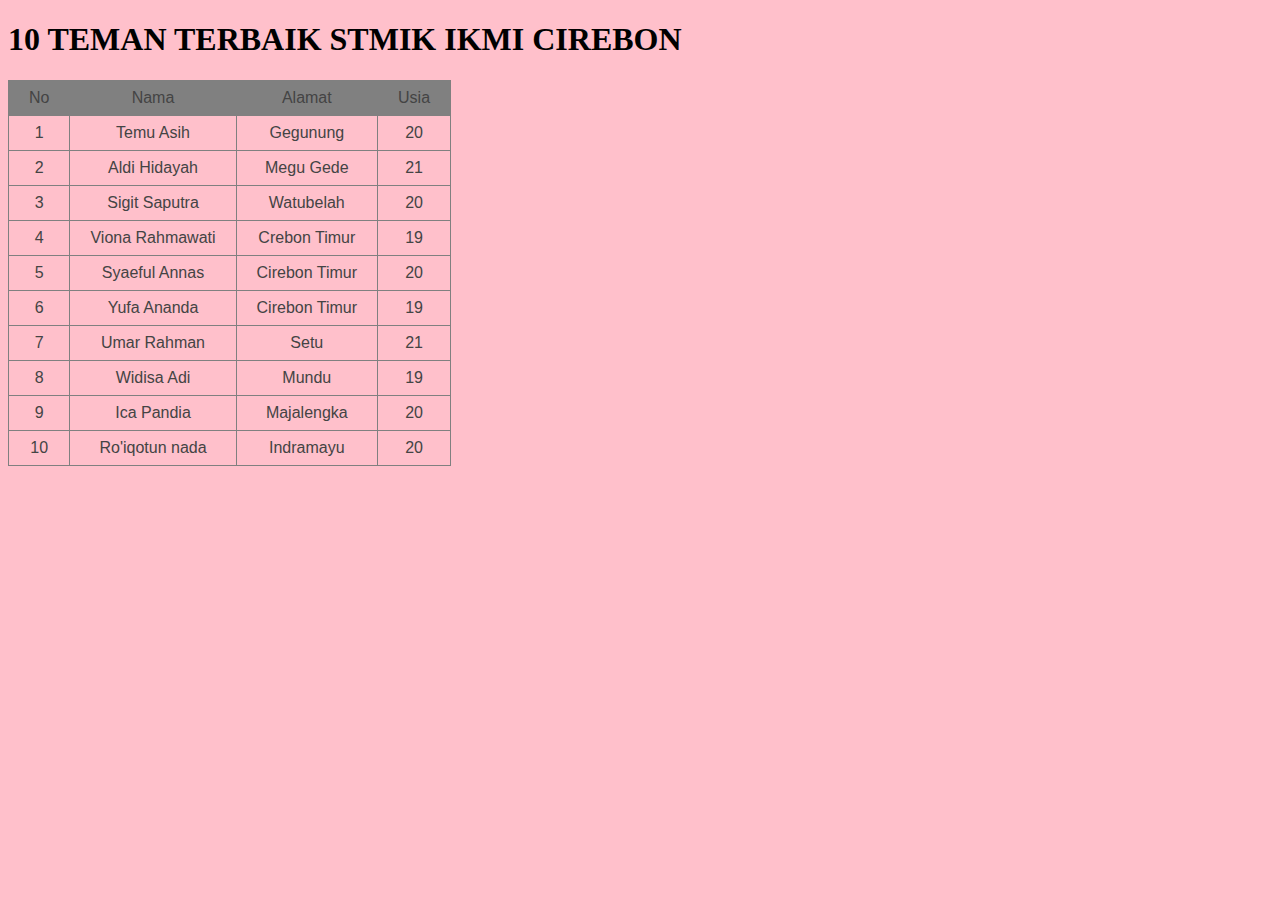
<file: 10 teman terbaik.html>
<!DOCTYPE html>
<html>
<head>
        <title>Desain Table</title>

        <style type="text/css">
            body{background-color:pink;}
            .table1{background-color:grey;}
            

            .tabel_1 {
                font-family: sans-serif;
                color: #444;
                border-collapse: collapse;
                width: 50%
                border: 1px solid #f2f5f7
                margin-top: 50px;
            }

            .tabel_1 tr th {
                backgrond: #35a9db;
                color: #fff;
                font-weight: normal;
            }

            .tabel_1 tr td {
                padding: 8px 20px;
                text-align: center;
            }



            

        </style>

        </head>
<body>
    <h1>10 TEMAN TERBAIK STMIK IKMI CIREBON</h1>
    <Table class="tabel_1" border="1">
    <tr class="table1">

        <td>No</td>
        <td>Nama</td>
        <td>Alamat</td>
        <td>Usia</td>

        </tr>
    <tr>
        <td>1</td>
        <td>Temu Asih</td>
        <td>Gegunung</td>
        <td>20</td>

        </tr>

        <tr>
        <td>2</td>
        <td>Aldi Hidayah</td>
        <td>Megu Gede</td>
        <td>21</td>

        </tr>
        <tr>
        <td>3</td>
        <td>Sigit Saputra</td>
        <td>Watubelah</td>
        <td>20</td>

        </tr>
        <tr>
        <td>4</td>
        <td>Viona Rahmawati</td>
        <td>Crebon Timur</td>
        <td>19</td>

        </tr>
        <tr>
        <td>5</td>
        <td>Syaeful Annas</td>
        <td>Cirebon Timur</td>
        <td>20</td>

        </tr>
        <tr>
        <td>6</td>
        <td>Yufa Ananda</td>
        <td>Cirebon Timur</td>
        <td>19</td>

        </tr>
        <tr>
        <td>7</td>
        <td>Umar Rahman</td>
        <td>Setu</td>
        <td>21</td>

        </tr>
        <tr>
        <td>8</td>
        <td>Widisa Adi</td>
        <td>Mundu</td>
        <td>19</td>

        </tr>
        <tr>
        <td>9</td>
        <td>Ica Pandia</td>
        <td>Majalengka</td>
        <td>20</td>

        </tr>
        <tr>
        <td>10</td>
        <td>Ro'iqotun nada</td>
        <td>Indramayu</td>
        <td>20</td>
    

        </tr>


    </table>




    </body>


</html>
</file>
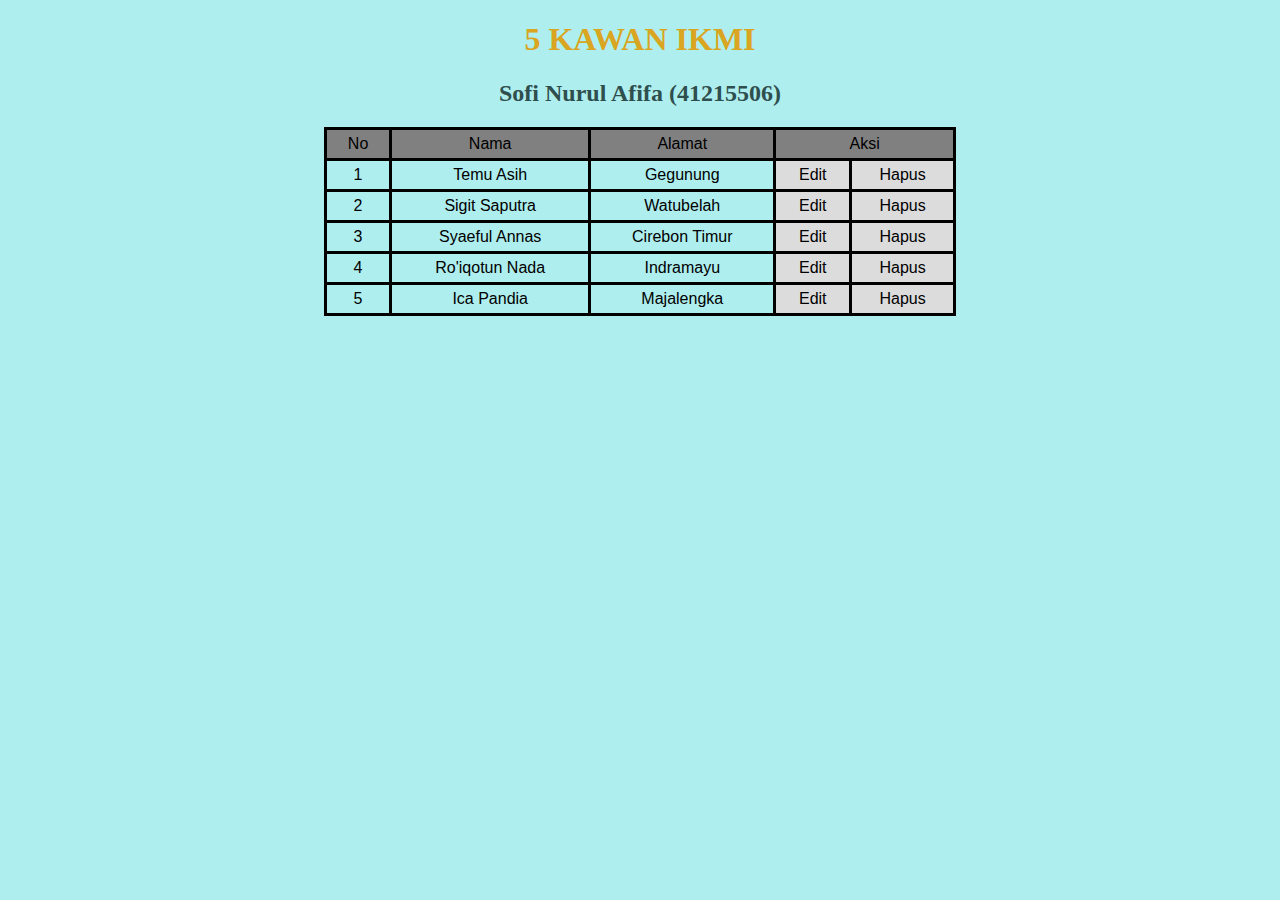
<file: 5kawanikmi.html>
<!DOCTYPE html>
<html lang="en">
<head>
    <meta charset="UTF-8">
    <meta http-equiv="X-UA-Compatible" content="IE=edge">
    <meta name="viewport" content="width=device-width, initial-scale=1.0">
    <title>P03 CSS</title>
    <style>
        body {
            background-color: paleturquoise; 
        }
        h1{
            color: goldenrod;
            text-align: center;
        }
        .tablee {
            margin: auto;
            font-family: sans-serif;
            color : black;
            border: 1px solid black;
            border-collapse: collapse;
            width: 50%;
        }
        .tablee tr td {
            border: solid black;
            padding: 5px 10px;
        }
        .table1 {
            background-color: gray;
            
        }
        td {
            text-align: center;
        }
        .edit {
            background-color: gainsboro;
        }
        .edit:hover{
            background-color: darkgray;
        }
        .hapus {
            background-color:gainsboro;
        }
        .hapus:hover{
            background-color: darkgray;
        }
        h2 {
            color: darkslategray;
            text-align: center;
        }
        .tombol:hover {
            background-color: gray;
        }
        .tombol {
            border-radius: 20%;
            display: block;
            margin-left: auto;
            margin-right: auto;
            width: 10%;
            background-color: cadetblue;
            
        }
        a {
            text-decoration: none;
        }
    </style>
</head>
<body>
    <h1>5 KAWAN IKMI</h1>
    <center><h2>Sofi Nurul Afifa (41215506)</h2></center>
    <table class="tablee" border="1" cellpadding="8">
        <tr class="table1">
            <td>No</td>
            <td>Nama</td>
            <td>Alamat</td>
            <td colspan="2">Aksi</td>
        </tr>
        <tr>
            <td>1</td>
            <td>Temu Asih</td>
            <td>Gegunung</td>
            <td class="edit">Edit</td>
            <td class="hapus">Hapus</td>
        </tr>
        <tr>
            <td>2</td>
            <td>Sigit Saputra</td>
            <td>Watubelah</td>
            <td class="edit">Edit</td>
            <td class="hapus">Hapus</td>
        </tr>
        <tr>
            <td>3</td>
            <td>Syaeful Annas</td>
            <td>Cirebon Timur</td>
            <td class="edit">Edit</td>
            <td class="hapus">Hapus</td>
        </tr>
        <tr>
            <td>4</td>
            <td>Ro'iqotun Nada</td>
            <td>Indramayu</td>
            <td class="edit">Edit</td>
            <td class="hapus">Hapus</td>
        </tr>
        <tr>
            <td>5</td>
            <td>Ica Pandia</td>
            <td>Majalengka</td>
            <td class="edit">Edit</td>
            <td class="hapus">Hapus</td>
        </tr>
    </table>
    </body>
</html>
</file>
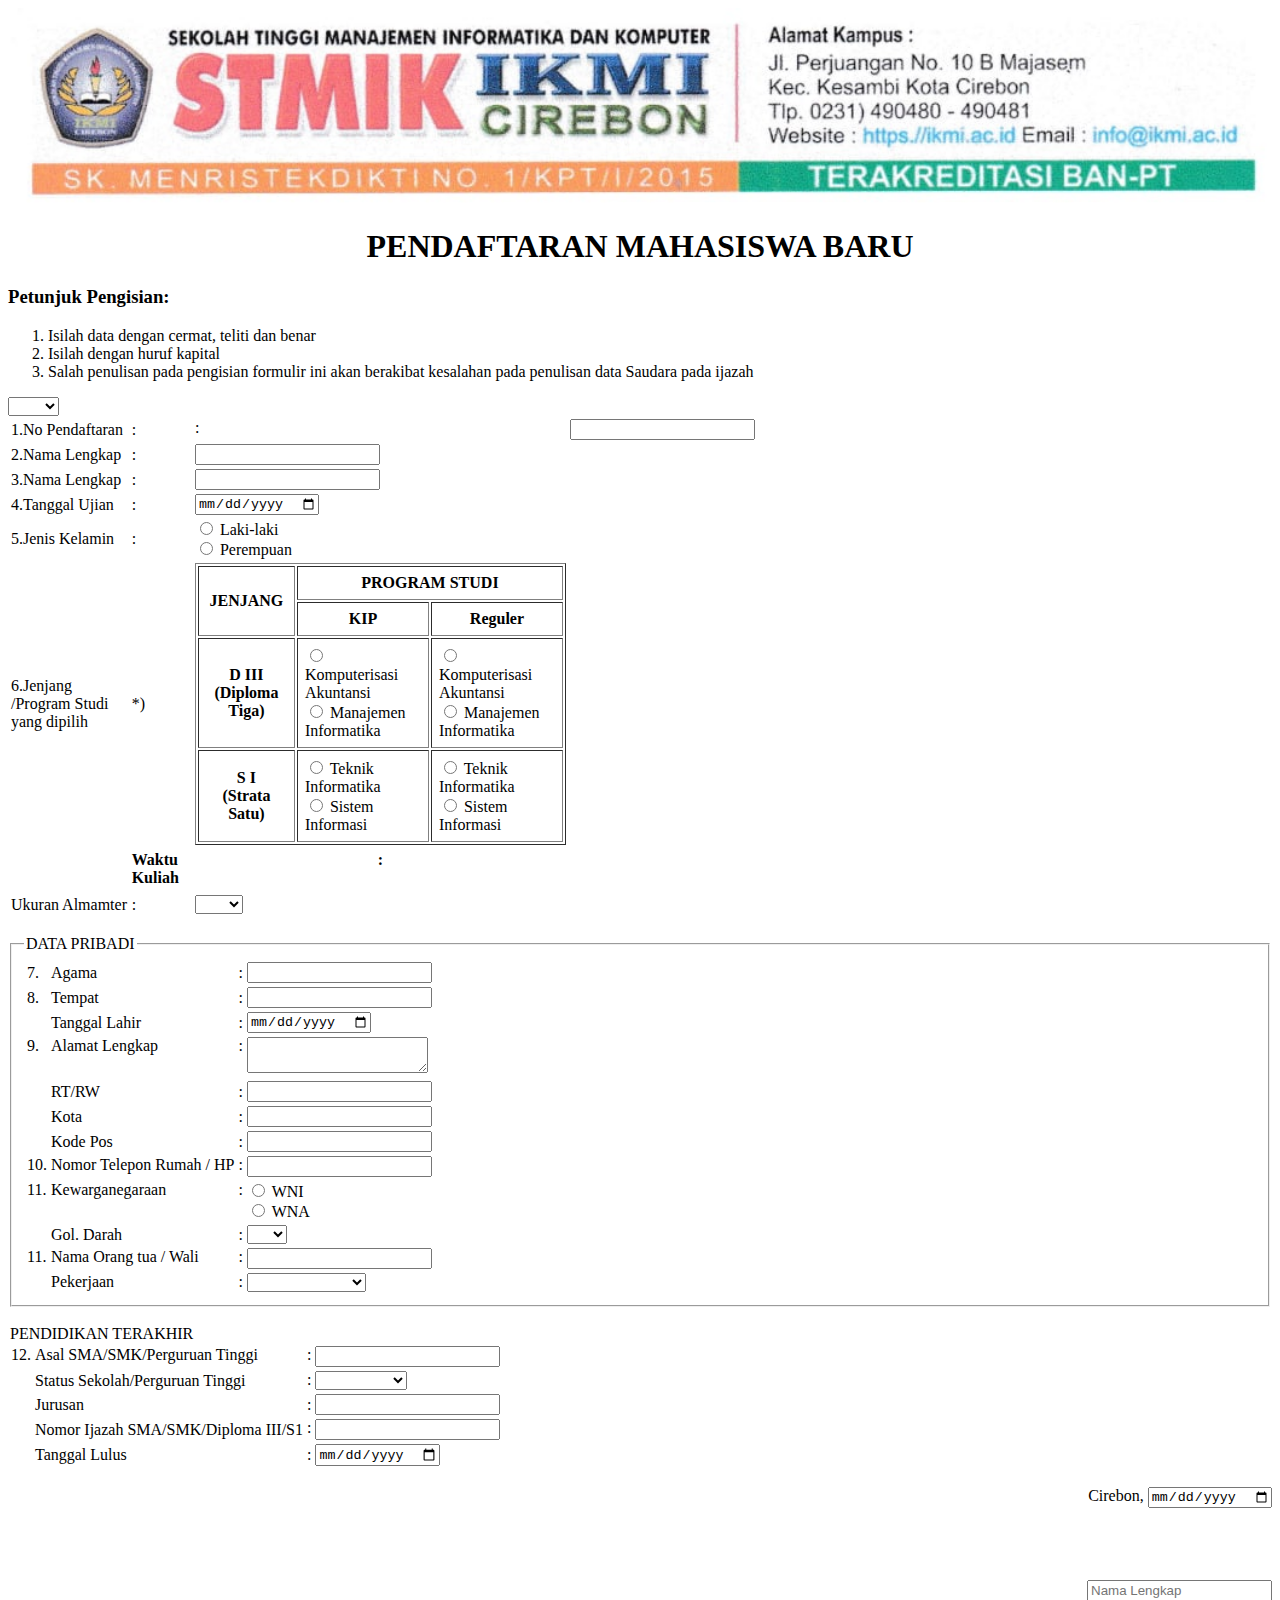
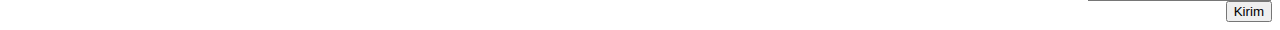
<file: formulirpmbikmi.html>
<!DOCTYPE html>
<html>
<head>
	<meta charset="utf-8">
	<meta name="viewport" content="width=device-width, initial-scale=1">
	<title>Formulir Pendaftaran</title>
</head>
<body>
	<img src="kop.jpg" width="100%"> 
	<div class="wrap" style="">
		<form>
			<table width="750">
				<h1 align="center">PENDAFTARAN MAHASISWA BARU</h1>
					<h3>Petunjuk Pengisian:</h3>
	<ol>
		<li>Isilah data dengan cermat, teliti dan benar</li>
		<li>Isilah dengan huruf kapital</li>
		<li>Salah penulisan pada pengisian formulir ini akan berakibat kesalahan pada penulisan data Saudara pada ijazah</li>
	</ol>
				<tr>
					<td>1.No Pendaftaran  </td>
					<td>:</td>
					<td valign="top">:</td>
					<td><input type="text" name=""></td>
				</tr>

				<tr>
					<td>2.Nama Lengkap  </td>
					<td>:</td>
					<td><input type="text" nama""></td>
				</tr>

				<tr>
					<td>3.Nama Lengkap  </td>
					<td>:</td>
					<td><input type="text" nama""></td>
				</tr>

				<tr>
					<td>4.Tanggal Ujian  </td>
					<td>:</td>
					<td><input type="date" name="tgl_ujian"></td>
				</tr>

				<tr>
					<td>5.Jenis Kelamin  </td>
					<td>:</td>
					<td>
						<input type="radio" name="jk" value="Laki-laki"> Laki-laki <br>
						<input type="radio" name="jk" value="Perempuan"> Perempuan
					</td>
				<tr>
					<td>6.Jenjang /Program Studi yang dipilih </td>
					<td>*)</td>
					<td>
						<table border="1" cellpadding="7">
							<thead>
								<tr>
									<th rowspan="2">JENJANG</th>
									<th colspan="2">PROGRAM STUDI</th>
								</tr>
								<tr>
									<th>KIP</th>
									<th>Reguler</th>
								</tr>
										<th>
										D III <br>
										(Diploma Tiga)
									</th>
									<td>
										<input type="radio" name="program studi" value="Komputerisasi Akuntansi D3"> Komputerisasi Akuntansi<br>
										<input type="radio" name="jenjang" value="Manajemen Informatika D3"> Manajemen Informatika
									</td>
									<td>
										<input type="radio" name="jenjang" value="Komputerisasi Akuntansi D3"> Komputerisasi Akuntansi <br>
										<input type="radio" name="jenjang" value="Manajemen Informatika D3"> Manajemen Informatika
									</td>
								</tr>

								<th>
										S I <br>
										(Strata Satu)
									</th>
									<td>
										<input type="radio" name="program studi" value="Teknik Informatika S I"> Teknik Informatika<br>
										<input type="radio" name="jenjang" value="Sistem Informasi S I"> Sistem Informasi
									</td>
									<td>
										<input type="radio" name="jenjang" value="Teknik Informatika S I"> Teknik Informatika <br>
										<input type="radio" name="jenjang" value="Sistem Informasi S I"> Sistem Informasi
									</td>

								</tr>
							</tbody>
						</table>
					</td>
				</tr>
				<tr></tbody>

					<tr>
					<th></th>
					<th align="left" valign="top">Waktu Kuliah</th>
					<th valign="top">:</th>
					<tr>
					<select name="waktu">
							<option value=""></option>
							<option value="Pagi">Pagi</option>
							<option value="Sore">Sore</option>
						</select>
					<tr><br>
						
					<tr>
						<td>Ukuran Almamter</td>
						<td>:</td>
						<td>
						<select name="almamater">
							<option value=""></option>
							<option value="S">S</option>
							<option value="M">M</option>
							<option value="L">L</option>
							<option value="L">L</option>
							<option value="XL">XL</option>
							<option value="XXL">XXL</option>
						</select>
					</td>
					</tr>

					</table>
		</fieldset>
		<br>
		<fieldset>
			<legend>DATA PRIBADI</legend>
			<table>
				<tr>
					<td>7.</td>
					<td align="left">Agama</td>
					<td>:</td>
					<td><input type="text" name="agama" maxlength="14"></td>
				</tr>
				<tr>
					<td align="left">8.</td>
					<td align="left">Tempat</td>
					<td>:</td>
					<td><input type="text" name="tempat_lahir" maxlength="14"></td>
				</tr>
				<tr>
					<td></td>
					<td align="left">Tanggal Lahir</td>
					<td>:</td>
					<td><input type="date" name="tanggal_lahir"></td>
				</tr>
				<tr>
					<td align="left" valign="top">9.</td>
					<td align="left" valign="top">Alamat Lengkap</td>
					<td valign="top">:</td>
					<td><textarea name="alamat"></textarea></td>
				</tr>
				<tr>
					<td></td>
					<td align="left">RT/RW</td>
					<td>:</td>
					<td><input type="text" name="rtrw" maxlength="10"></td>
				</tr>
				<tr>
					<td></td>
					<td align="left">Kota</td>
					<td>:</td>
					<td><input type="text" name="kota" maxlength="6"></td>
				</tr>
				<tr>
					<td></td>
					<td align="left">Kode Pos</td>
					<td>:</td>
					<td><input type="text" name="kode_pos" maxlength="5"></td>
				</tr>
				<tr>
					<td align="left" valign="top">10.</td>
					<td align="left" valign="top">Nomor Telepon Rumah / HP</td>
					<td valign="top">:</td>
					<td valign="top"><input type="text" name="no_telp" maxlength="15"></td>
				</tr>
				<tr>
					<td align="left" valign="top">11. </td>
					<td align="left" valign="top">Kewarganegaraan</td>
					<td valign="top">:</td>
					<td>
						<input type="radio" name="kewarganegaraan" value="WNI"> WNI <br>
						<input type="radio" name="kewarganegaraan" value="WNA"> WNA
					</td>
				</tr>
				<tr>
					<td></td>
					<td align="left">Gol. Darah</td>
					<td>:</td>
					<td>
						<select name="goldarah">
							<option value=""></option>
							<option value="A">A</option>
							<option value="B">B</option>
							<option value="AB">AB</option>
							<option value="O">O</option>
						</select>
					</td>
				</tr>
				<tr>
					<td align="left" valign="top">11.</td>
					<td align="left" valign="top">Nama Orang tua / Wali</td>
					<td valign="top">:</td>
					<td valign="top"><input type="text" name="namaOrtuWali" maxlength="30"></td>
				</tr>
				<tr>
					<td></td>
					<td align="left" valign="top">Pekerjaan</td>
					<td valign="top">:</td>
					<td>
						<select name="pekerjaanOrtuWali">
							<option value=""></option>
							<option value="PNS/TNI/POLRI">PNS/TNI/POLRI</option>
							<option value="Swasta">Swasta</option>
							<option value="Wiraswasta">Wiraswasta</option>
							<option value="Lain-lain">Lain-lain</option>
						</select>
					</td>
				</tr>
			</table>
		</fieldset>
		<br>
		
			<legend>PENDIDIKAN TERAKHIR</legend>
			<table>
				<tr>
					<td align="left" valign="top" width="5">12. </td>
					<td align="left" valign="top">Asal SMA/SMK/Perguruan Tinggi</td>
					<td valign="top">:</td>
					<td valign="top"><input type="text" name="asal_sekolah" maxlength="14"></td>
				</tr>
				<tr>
					<td></td>
					<td align="left">Status Sekolah/Perguruan Tinggi</td>
					<td valign="top">:</td>
					<td valign="top">
						<select name="status_sekolah">
							<option value=""></option>
							<option value="Negeri">Negeri</option>
							<option value="Swasta">Swasta</option>
							<option value="Luar Negeri">Luar Negeri</option>
						</select>
					</td>
				</tr>
				<tr>
					<td></td>
					<td align="left">Jurusan</td>
					<td>:</td>
					<td><input type="text" name="jurusan" maxlength="14"></td>
				</tr>
				<tr>
					<td></td>
					<td align="left">Nomor Ijazah SMA/SMK/Diploma III/S1</td>
					<td valign="top">:</td>
					<td valign="top"><input type="text" name="jurusan" maxlength="14"></td>
				</tr>
				<tr>
					<td></td>
					<td align="left">Tanggal Lulus</td>
					<td>:</td>
					<td><input type="date" name="tgl_lulus"></td>
				  </tr>
        </table>
      </fieldset>
      <div style="text-align: right;">
            <tbody>
              <br>
            <tr>
                <td>Cirebon, <input type="date" name="tgl-ttd"></td>
            </tr>
            <br>
            <br>
            <br>
            <br>
            <br>
            <tr>
                <td><input type="text" name="" placeholder="Nama Lengkap"></td>
            </tr>
        </tbody>
        <br>
        <button onclick="alert('Anda ingin kembali')">Kirim</button>
    </div>
        
    </form>
  </body>
</html>
					
				
						
					</td>
					</tr>
				

		


								
	
									
</div>

</body>
</html>
</file>
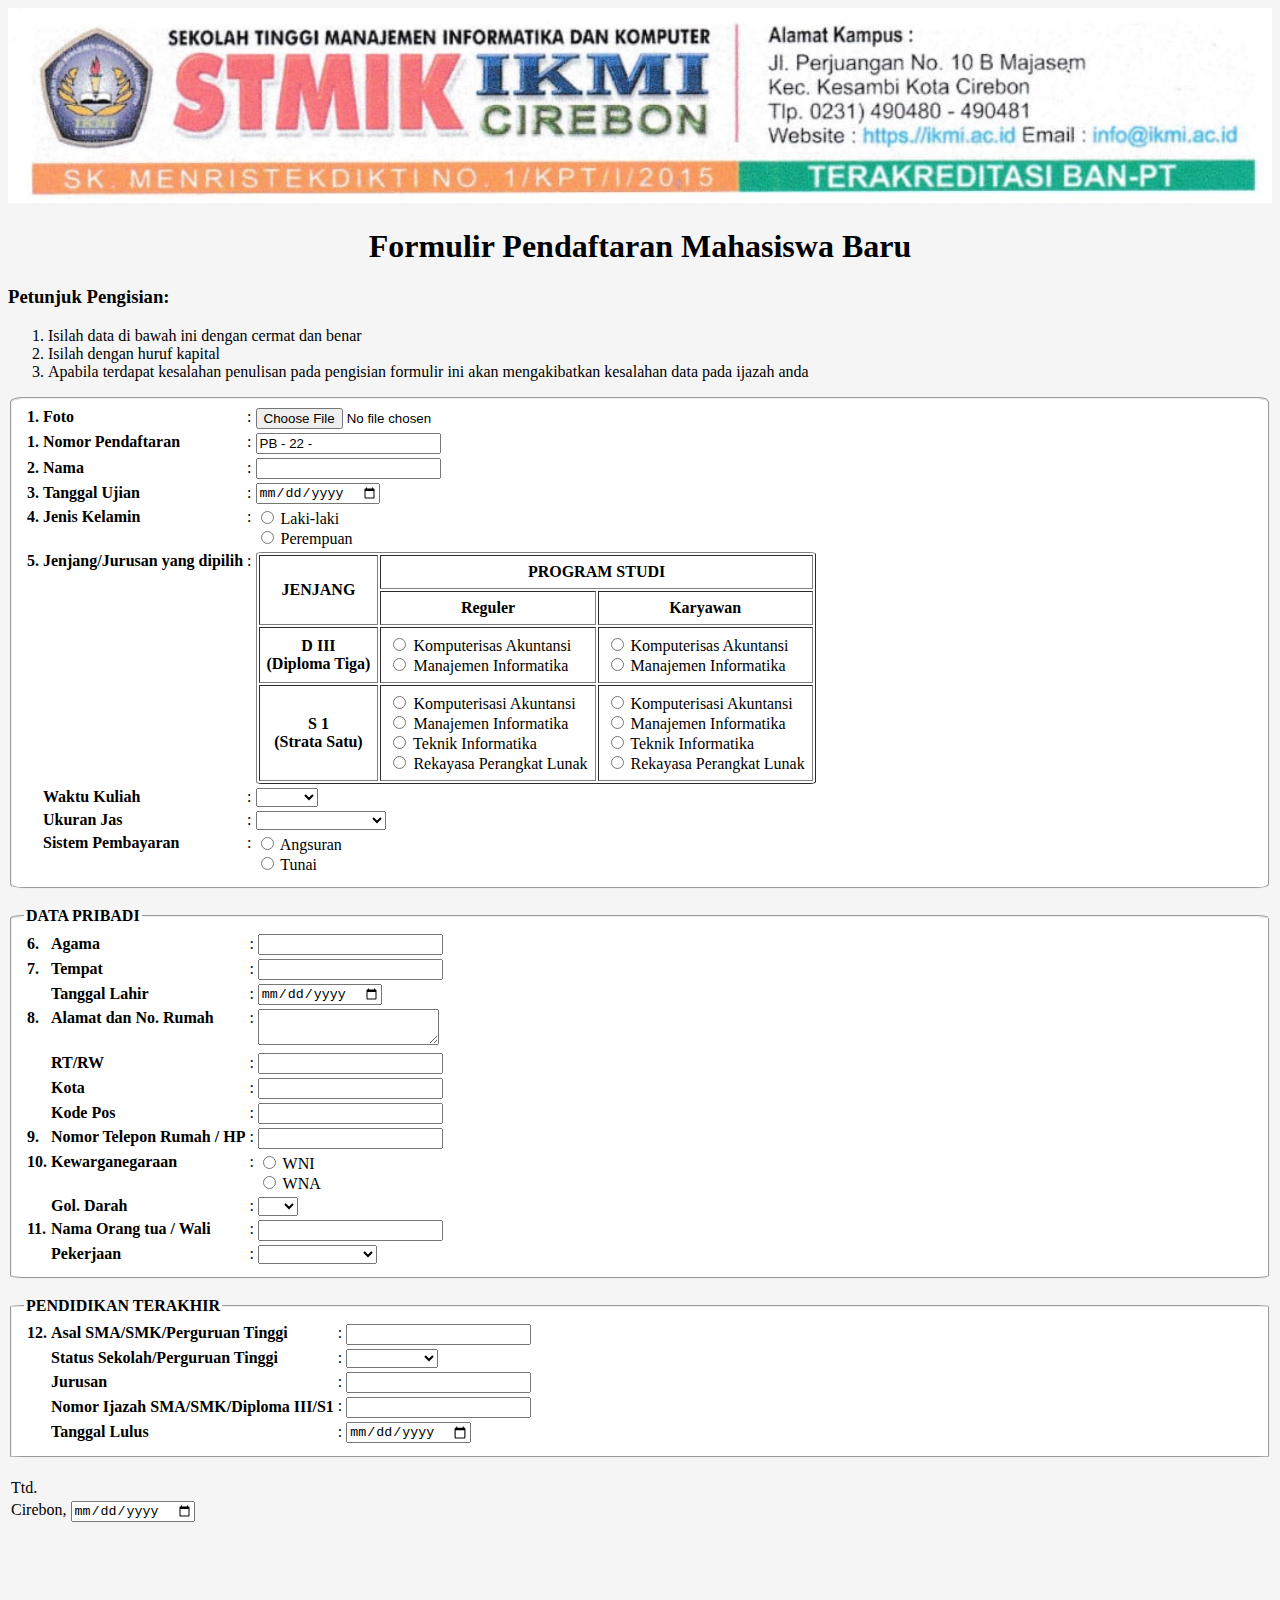
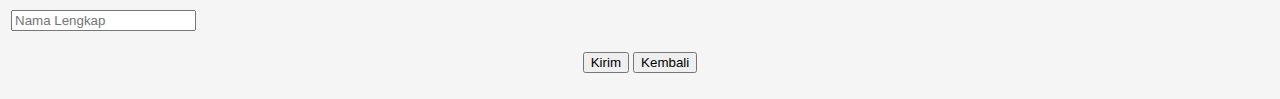
<file: Formulirpmbikmike2.html>
<!DOCTYPE html>
<html><head>
	<meta charset="utf-8">
	<meta name="viewport" content="width=device-width, initial-scale=1">
	<title>Formulir PMB</title>
</head>
<body>
    <style>
        body{
            background-color:whitesmoke;
        }
        .tab1 {
            background-color:white;
            border-radius: 1%;
        }
        .tabel-1 {
            background-color: white;
            border-radius: 1%;
        }
        .tabel-2 {
            background-color: white;
            border-radius: 1%;
        }
        .tabel-3 {
            background-color: white;
            border-radius: 1%;
        }
    </style>
	<img src="kop.jpg" width="100%">
	<h1 align="center">Formulir Pendaftaran Mahasiswa Baru</h1>
	<h3>Petunjuk Pengisian:</h3>
	<ol>
		<li>Isilah data di bawah ini dengan cermat dan benar</li>
		<li>Isilah dengan huruf kapital</li>
		<li>Apabila terdapat kesalahan penulisan pada pengisian formulir ini akan mengakibatkan kesalahan data pada ijazah anda</li>
	</ol>
	<form method="post" action="#">
		<fieldset class="tabel-1">
			<table>
				<tbody>
                <tr>
                    <th align="left" valign="top" width="5">1.</th>
                    <th align="left" valign="top">Foto</th>
                    <td valign="top">:</td>
                    <td valign="top"><input type="file" name="foto"></td>
                </tr>
                <tr>
					<th align="left" valign="top" width="5">1.</th>
					<th align="left" valign="top">Nomor Pendaftaran</th>
					<td valign="top">:</td>
					<td valign="top"><input type="text" value="PB - 22 - " name="no_pendaftaran" required></td>
				</tr>
				<tr>
					<th align="left">2.</th>
					<th align="left">Nama</th>
					<td>:</td>
					<td><input type="text" name="nama" maxlength="30" required></td>
				</tr>
				<tr>
					<th align="left">3.</th>
					<th align="left">Tanggal Ujian</th>
					<td>:</td>
					<td><input type="date" name="tgl_ujian"></td>
				</tr>
				<tr>
					<th align="left" valign="top">4.</th>
					<th align="left" valign="top">Jenis Kelamin</th>
					<td valign="top">:</td>
					<td>
						<input type="radio" name="jk" value="Laki-laki"> Laki-laki &nbsp;&nbsp;<br>
						<input type="radio" name="jk" value="Perempuan"> Perempuan &nbsp;&nbsp;
					</td>
				</tr>
				<tr>
					<th align="left" valign="top">5.</th>
					<th align="left" valign="top">Jenjang/Jurusan yang dipilih</th>
					<td valign="top">:</td>
					<td>
						<table class="tab1"border="1" cellpadding="7">
							<thead>
								<tr>
									<th rowspan="2">JENJANG</th>
									<th colspan="2">PROGRAM STUDI</th>
								</tr>
								<tr>
									<th>Reguler</th>
									<th>Karyawan</th>
								</tr>
							</thead>
							<tbody>
								<tr>
									<th>
										D III <br>
										(Diploma Tiga)
									</th>
									<td>
										<input type="radio" name="jenjang" value="Komputerisasi Akuntansi"> Komputerisas Akuntansi <br>
										<input type="radio" name="jenjang" value="Manajemen Informatika"> Manajemen Informatika
									</td>
									<td>
										<input type="radio" name="jenjang" value="Komputerisasi Akuntansi"> Komputerisas Akuntansi <br>
										<input type="radio" name="jenjang" value="Manajemen Informatika"> Manajemen Informatika
									</td>
								</tr>
								<tr>
									<th>
										S 1 <br>
										(Strata Satu)
									</th>
									<td>
										<input type="radio" name="jenjang" value="Komputerisasi Akuntansi"> Komputerisasi Akuntansi <br>
										<input type="radio" name="jenjang" value="Manajemen Informatika"> Manajemen Informatika <br>
                                        <input type="radio" name="jenjang" value="Teknik informatika"> Teknik Informatika <br>
                                        <input type="radio" name="jenjang" value="Rekayasa Perangkat Lunak"> Rekayasa Perangkat Lunak <br>
									</td>
									<td>
										<input type="radio" name="jenjang" value="Komputerisasi Akuntansi"> Komputerisasi Akuntansi <br>
										<input type="radio" name="jenjang" value="Manajemen Informatika"> Manajemen Informatika <br>
                                        <input type="radio" name="jenjang" value="Teknik informatika"> Teknik Informatika <br>
                                        <input type="radio" name="jenjang" value="Rekayasa Perangkat Lunak"> Rekayasa Perangkat Lunak <br>
									</td>
								</tr>
							</tbody>
						</table>
					</td>
				</tr>
				<tr>
					<th></th>
					<th align="left" valign="top">Waktu Kuliah</th>
					<td valign="top">:</td>
					<td>
						<select name="waktu">
							<option value=""></option>
							<option value="Pagi">Pagi</option>
							<option value="Sore">Sore</option>
							<option value="Malam">Malam</option>
						</select>
					</td>
				</tr>
				<tr>
					<th></th>
					<th align="left" valign="top">Ukuran Jas</th>
					<td valign="top">:</td>
					<td>
						<select name="jas">
							<option value=""></option>
							<option value="Small">Small</option>
							<option value="Medium">Medium</option>
							<option value="Large">Large</option>
							<option value="Extra Large">Extra Large</option>
                            <option value="Doble Extra Large">Doble Extra Large</option>
						</select>
					</td>
				</tr>
				<tr>
					<th></th>
					<th align="left" valign="top">Sistem Pembayaran</th>
					<td valign="top">:</td>
					<td>
						<input type="radio" name="sistem_pb" value="Angsuran"> Angsuran &nbsp;&nbsp; <br>
						<input type="radio" name="sistem_pb" value="Tunai"> Tunai &nbsp;&nbsp;
					</td>
				</tr>
			</tbody></table>
		</fieldset>
		<br>
		<fieldset class="tabel-2">
			<legend><b>DATA PRIBADI</b></legend>
			<table>
				<tbody><tr>
					<th align="left" width="5">6.</th>
					<th align="left">Agama</th>
					<td>:</td>
					<td><input type="text" name="agama" maxlength="14"></td>
				</tr>
				<tr>
					<th align="left">7.</th>
					<th align="left">Tempat</th>
					<td>:</td>
					<td><input type="text" name="tempat_lahir" maxlength="14"></td>
				</tr>
				<tr>
					<th></th>
					<th align="left">Tanggal Lahir</th>
					<td>:</td>
					<td><input type="date" name="tanggal_lahir"></td>
				</tr>
				<tr>
					<th align="left" valign="top">8.</th>
					<th align="left" valign="top">Alamat dan No. Rumah</th>
					<td valign="top">:</td>
					<td><textarea name="alamat"></textarea></td>
				</tr>
				<tr>
					<th></th>
					<th align="left">RT/RW</th>
					<td>:</td>
					<td><input type="text" name="rtrw" maxlength="10"></td>
				</tr>
				<tr>
					<th></th>
					<th align="left">Kota</th>
					<td>:</td>
					<td><input type="text" name="kota" maxlength="6"></td>
				</tr>
				<tr>
					<th></th>
					<th align="left">Kode Pos</th>
					<td>:</td>
					<td><input type="text" name="kode_pos" maxlength="5"></td>
				</tr>
				<tr>
					<th align="left" valign="top">9.</th>
					<th align="left" valign="top">Nomor Telepon Rumah / HP</th>
					<td valign="top">:</td>
					<td valign="top"><input type="text" name="no_telp" maxlength="15"></td>
				</tr>
				<tr>
					<th align="left" valign="top">10. </th>
					<th align="left" valign="top">Kewarganegaraan</th>
					<td valign="top">:</td>
					<td>
						<input type="radio" name="kewarganegaraan" value="WNI"> WNI &nbsp;&nbsp;<br>
						<input type="radio" name="kewarganegaraan" value="WNA"> WNA &nbsp;&nbsp;
					</td>
				</tr>
				<tr>
					<th></th>
					<th align="left">Gol. Darah</th>
					<td>:</td>
					<td>
						<select name="goldarah">
							<option value=""></option>
							<option value="A">A</option>
							<option value="B">B</option>
							<option value="AB">AB</option>
							<option value="O">O</option>
						</select>
					</td>
				</tr>
				<tr>
					<th align="left" valign="top">11.</th>
					<th align="left" valign="top">Nama Orang tua / Wali</th>
					<td valign="top">:</td>
					<td valign="top"><input type="text" name="namaOrtuWali" maxlength="30"></td>
				</tr>
				<tr>
					<th></th>
					<th align="left" valign="top">Pekerjaan</th>
					<td valign="top">:</td>
					<td>
						<select name="pekerjaanOrtuWali">
							<option value=""></option>
							<option value="PNS/TNI/POLRI">PNS/TNI/POLRI</option>
							<option value="Swasta">Swasta</option>
							<option value="Wiraswasta">Wiraswasta</option>
							<option value="Lain-lain">Lain-lain</option>
						</select>
					</td>
				</tr>
			</tbody></table>
		</fieldset>
		<br>
		<fieldset class="tabel-3">
			<legend><b>PENDIDIKAN TERAKHIR</b></legend>
			<table>
				<tbody><tr>
					<th align="left" valign="top" width="5">12. </th>
					<th align="left" valign="top">Asal SMA/SMK/Perguruan Tinggi</th>
					<td valign="top">:</td>
					<td valign="top"><input type="text" name="asal_sekolah" maxlength="14"></td>
				</tr>
				<tr>
					<th></th>
					<th align="left">Status Sekolah/Perguruan Tinggi</th>
					<td valign="top">:</td>
					<td valign="top">
						<select name="status_sekolah">
							<option value=""></option>
							<option value="Negeri">Negeri</option>
							<option value="Swasta">Swasta</option>
							<option value="Luar Negeri">Luar Negeri</option>
						</select>
					</td>
				</tr>
				<tr>
					<th></th>
					<th align="left">Jurusan</th>
					<td>:</td>
					<td><input type="text" name="jurusan" maxlength="14"></td>
				</tr>
				<tr>
					<th></th>
					<th align="left">Nomor Ijazah SMA/SMK/Diploma III/S1</th>
					<td valign="top">:</td>
					<td valign="top"><input type="text" name="jurusan" maxlength="14"></td>
				</tr>
				<tr>
					<th></th>
					<th align="left">Tanggal Lulus</th>
					<td>:</td>
					<td><input type="date" name="tgl_lulus"></td>
				</tr>
			</tbody></table>
		</fieldset>
		<br>
		<table>
			<tbody><tr>
				<td>Ttd.</td>
			</tr>
			<tr>
				<td>Cirebon, <input type="date" name="tgl_ttd"></td>
			</tr>
			<tr>
				<td height="80px"></td>
			</tr>
			<tr>
				<td><input type="text" name="" placeholder="Nama Lengkap"></td>
			</tr>
		</tbody></table>
		<br>
		<div class="tengah" align="center">
			<button onclick="alert('Pastikan Anda telah mengisi dokumen dengan baik dan benar sebelum mengirimnya. yakin untuk dikirim?')" type="submit" class="tombol">Kirim</button>
			<button onclick="document.location.href = 'index.html'" type="button" class="tombol">Kembali</button>
		</div>
		<br>
	</body>
	</html>
</file>
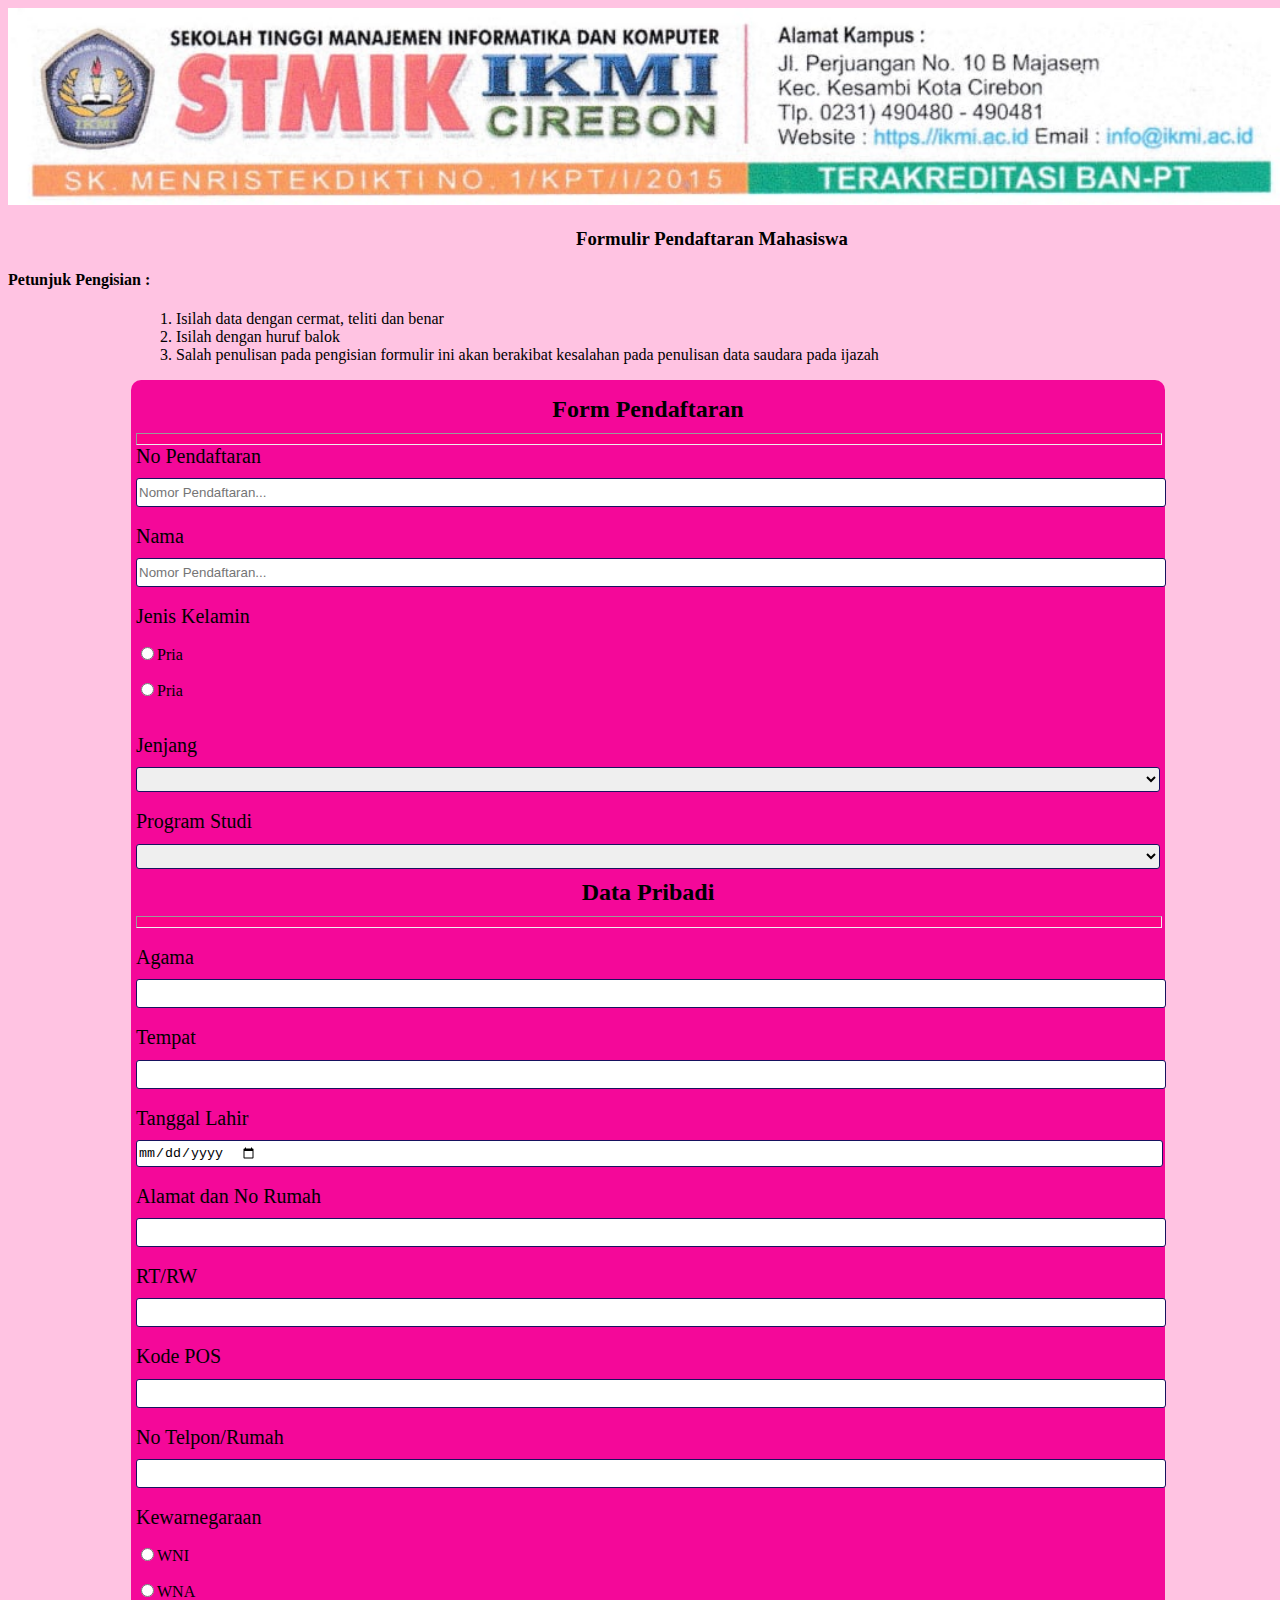
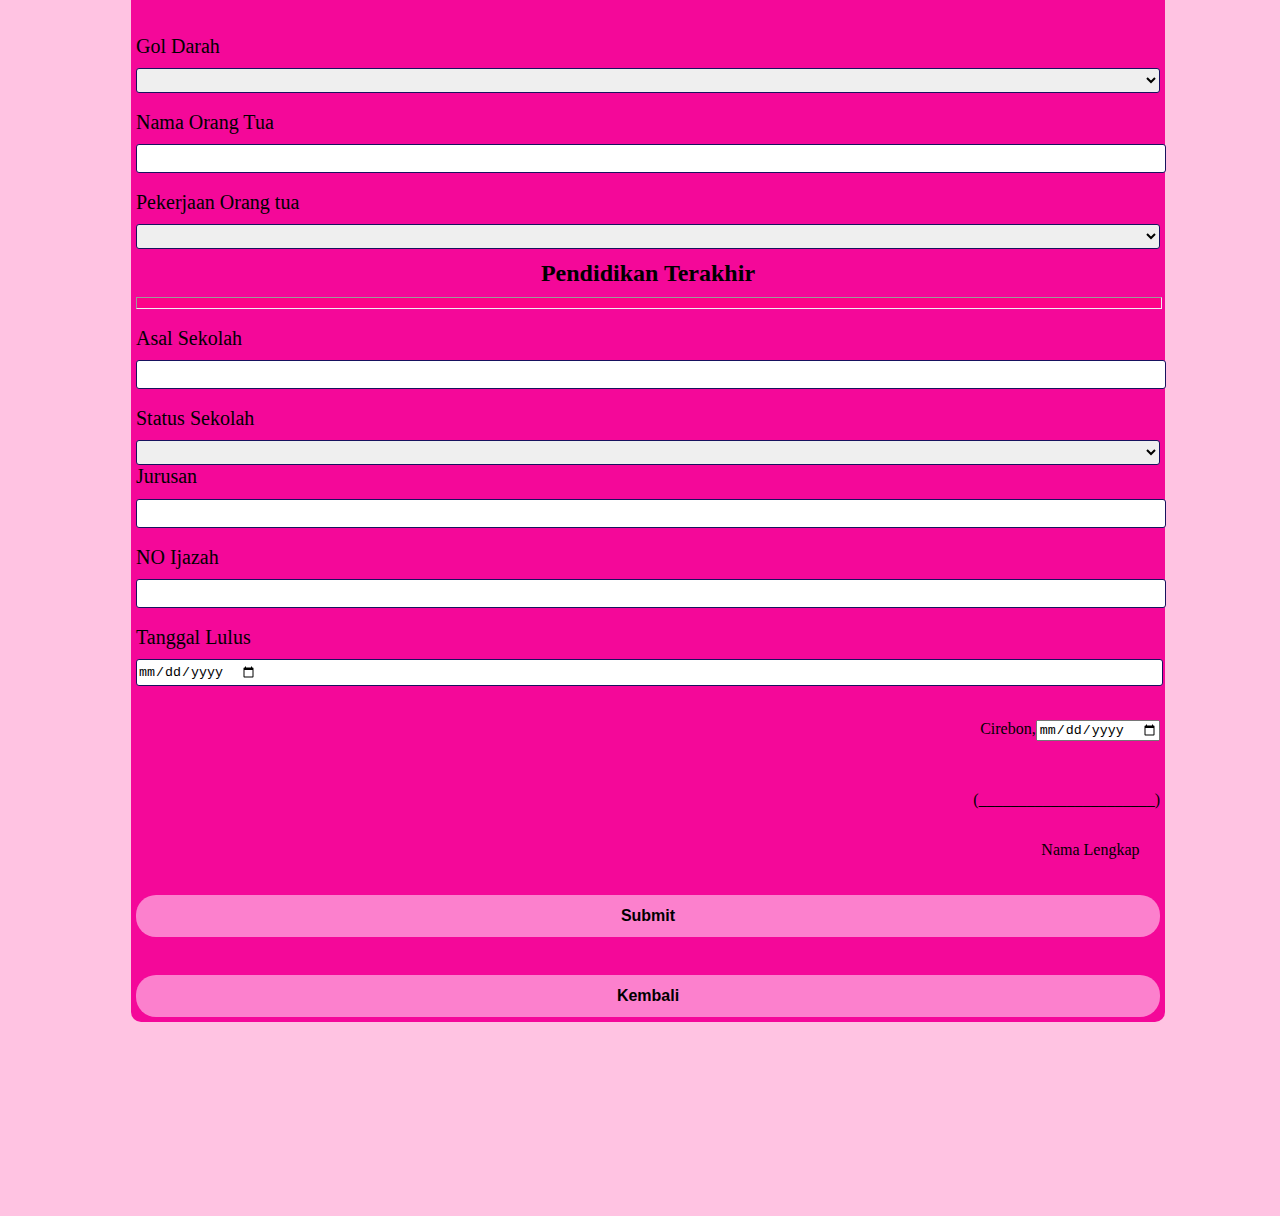
<file: Formulirpmbikmike3(2).html>
<!DOCTYPE html>
<html lang="en">
<head>
    <meta charset="UTF-8">
    <meta http-equiv="X-UA-Compatible" content="IE=edge">
    <meta name="viewport" content="width=device-width, initial-scale=1.0">
    <link rel="stylesheet" href="style-sofi.css">
    <title>CSS Responsive Form</title>
</head>
<body>
        <img src="kop.jpg" width="100%">
    <h3 align="center" class="asahi">Formulir Pendaftaran Mahasiswa</h3>
    <h4 class="akuh">Petunjuk Pengisian :</h4>
<div class="keshi">
    <ol>
        <li>Isilah data dengan cermat, teliti dan benar</li>
        <li>Isilah dengan huruf balok </li>
        <li>Salah penulisan pada pengisian formulir ini akan berakibat kesalahan pada penulisan data saudara pada ijazah</li>
    </ol>
</div>
<div class="jeykey">
    <form>
        <div class="asahi">
            <h2>Form Pendaftaran</h2>
            <hr>
        </div>
        <span>No Pendaftaran</span>
        <input type="text" class="niki" maxlength="12" placeholder="Nomor Pendaftaran..."
        >
        <br>
        <span>Nama</span>
        <input type="text" class="niki" maxlength="30" placeholder="Nomor Pendaftaran..."
        >
        <br>
        <span>Jenis Kelamin</span>
        <p><input type="radio" name="Jenis Kelamin" value="Pria" class="radio">Pria</p>
        <p><input type="radio" name="Jenis Kelamin" value="Pria" class="radio">Pria</p>
        <br>
        <span>Jenjang</span>
        <select class="niki">
            <option value=""></option>
                <option value="D3">D III (Diploma Tiga)</option>
                <option value="S1">S 1 (Strata Satu)</option>
            </select> 
            <br>
            <span>Program Studi</span>
            <select class="niki">
                <option value=""></option>
                <option value="TI">Teknik Informatika</option>
                <option value="RPL">Rekayasa Perangkat Lunak</option>
                <option value="SI">Sistem Informasi</option>
            </select>
            <h2>Data Pribadi</h2>
            <hr>
            <br>
            <span>Agama</span>
            <input type="text" class="niki">
            <br>
            <span>Tempat</span>
            <input type="text" class="niki">
            <br>
            <span>Tanggal Lahir</span>
            <input type="date" class="niki">
            <br>
            <span>Alamat dan No Rumah</span>
            <input type="text" class="niki">
            <br>
            <span>RT/RW</span>
            <input type="text" class="niki">
            <br>
            <span>Kode POS</span>
            <input type="text" class="niki">
            <br>
            <span>No Telpon/Rumah</span>
            <input type="text" class="niki">
            <br>
            <span>Kewarnegaraan</span>
            <p><input type="radio" name="negara" value="Pria" class="radio">WNI</p>
            <p><input type="radio" name="negara" value="wanita" class="radio">WNA</p>
            <br>
            <span>Gol Darah</span>
            <select class="niki">
                <option value=""></option>
                <option value="A">A</option>
                <option value="B">B</option>
                <option value="AB">AB</option>
                <option value="O">O</option>
            </select><br>
            <span>Nama Orang Tua</span>
            <input type="text" class="niki">
            <br>
            <span>Pekerjaan Orang tua</span>
            <select class="niki">
                <option value=""></option>
                <option value="PNS/TNI/POLISI">PNS</option>
                <option value="Wiraswasta">Wiraswasta</option>
                <option value="Swasta">Swasta</option>
                <option value="Lain-lain">Lain-lain</option>
            </select>
                <h2>Pendidikan Terakhir</h2>
            <hr>
            <br>
            <span>Asal Sekolah</span>
            <input type="text" class="niki">
            <br>
            <span>Status Sekolah</span>
            <select class="niki">
                <option value=""></option>
                <option value="Negri">Negri</option>
                <option value="Swasta">Swasta</option>
                <option value="Luar negri">Luar negri</option>
            </select>
            <span>Jurusan</span>
            <input type="text" class="niki">
            <br>
            <span>NO Ijazah</span>
            <input type="text" class="niki">
            <br>
            <span>Tanggal Lulus</span>
            <input type="date" class="niki">
            <br>
    <div class="karin">
        <p>Cirebon,<input type="date" name="tgl"></p>
        <br>
        <p>(______________________)</p>
        <p class="y">Nama Lengkap</p>
    </div>
    <div class="winter">
		<a href="#">Submit</a>
        </div>
    <br>
    <div align="center" class="winter">
            <a onclick="alert('Apakah kamu ingin kembali ke Main Page?')" href="http://Sofinurul.github.io/index.html">Kembali</a>
    </div>
    </form>
</div>




    </body>
</file>
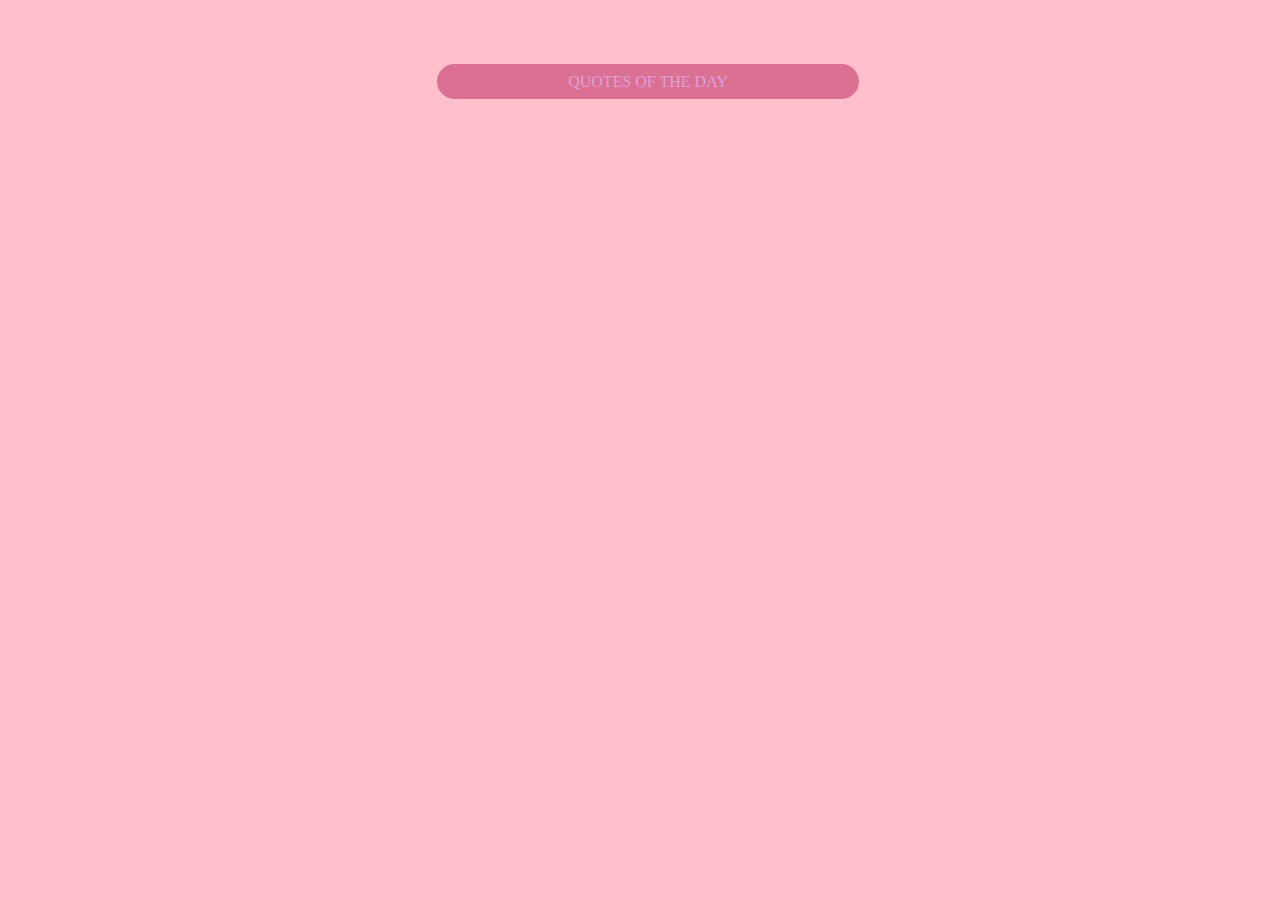
<file: JquerySliding.html>
<!DOCTYPE html>
<html lang="en">
  <head>
    <meta charset="UTF-8" />
    <meta http-equiv="X-UA-Compatible" content="IE=edge" />
    <meta name="viewport" content="width=device-width, initial-scale=1.0" />
    <title>Sliding</title>
    <script src="https://ajax.googleapis.com/ajax/libs/jquery/3.6.0/jquery.min.js"></script>

    <style>
      body {
        width: 100%;
        background-color:pink;
      }
      .tombolnya {
        height: 35px;
        width: 33%;
        background-color: palevioletred;
        color: plum;
        margin: auto;
        margin-top: 5%;
        display: flex;
        align-items: center;
        justify-content: center;
        border-radius: 40px;
        cursor: pointer;
      }
      .isitombol {
        width: 30%;
        height: 30%;
        background-color: papayawhip;
        margin: auto;
        display: none;
        box-shadow: peachpuff;
        border-radius: 10px;
        padding: 1%;
      }
    </style>
  </head>
  <body>
    <div>
      <div class="tombolnya">
        <p>QUOTES OF THE DAY</p>
      </div>
      <div class="isitombol">
        <p>Tidak perlu takut, tunjukan saja warna-warnimu yang sesungguhnya. Bahkan lukisan terbaik sedunia pun mempunyai pembenci dan pengkritik.</p>
      </div>
    </div>
    <script>
      $(document).ready(function () {
        $(".tombolnya").click(function () {
          $(".isitombol").slideToggle("slow");
        });
      });
    </script>
  </body>
</html>
</file>
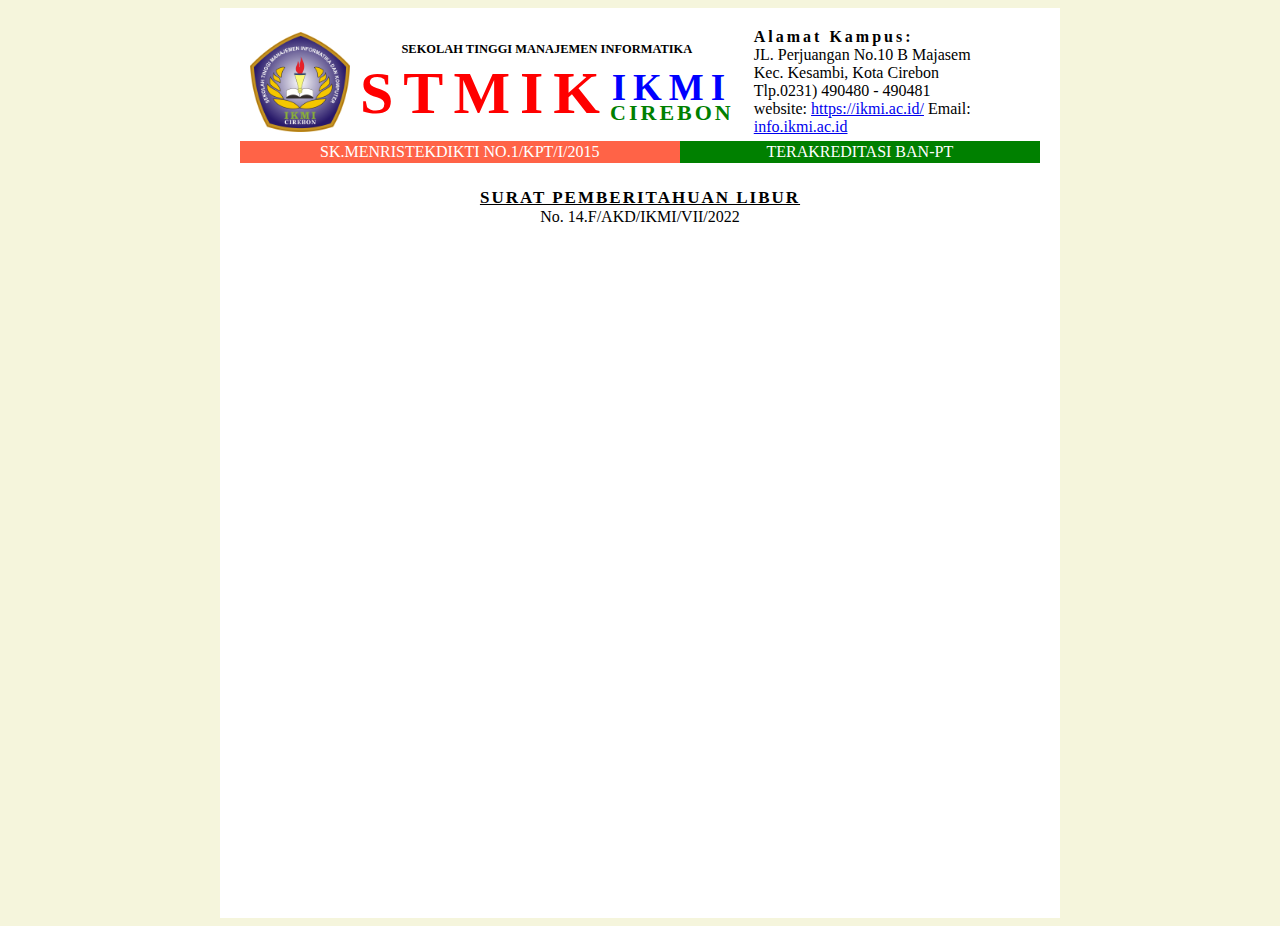
<file: KOPsurat.html>
<head>
    <title>KOP Surat</title>
  <link rel="stylesheet" href="css_kops.css">
</head>
<body>
<center>
    <div class="surat" align="center">
        <div class="duwur">
           <div>
           <img src="logo.jpg" class="logo">
           </div>
        <div class="iya">
         <h5>SEKOLAH TINGGI MANAJEMEN INFORMATIKA</h5>
        <div class="kopi">
              <h4 class="stmik">STMIK</h4>
              <div>
                <div class="ikmi">IKMI</div>
                <div class="crb">CIREBON</div>
              </div>
            </div>
        </div>

        <div></div>


        <div class="yupi">
            <div class="almt">Alamat Kampus:</div>
            <div>JL. Perjuangan No.10 B Majasem</div>
            <div>Kec. Kesambi, Kota Cirebon</div>
            <div>Tlp.0231) 490480 - 490481</div>
            <div>website:
                <a href="https://ikmi.ac.id/">https://ikmi.ac.id/</a>
                Email:
                <a href="https://info.ikmi.ac.id">info.ikmi.ac.id</a>
            </div>
        </div>
    </div>

    <div class="akreditasi"> 
        <div class="skt">SK.MENRISTEKDIKTI NO.1/KPT/I/2015</div>
        <div class="banpt">TERAKREDITASI BAN-PT</div>
    </div>

    <div class="hal">
        <div class="judul">SURAT PEMBERITAHUAN LIBUR</div>
        <div>No. 14.F/AKD/IKMI/VII/2022</div>
    </div>
</center>
</body>
</file>
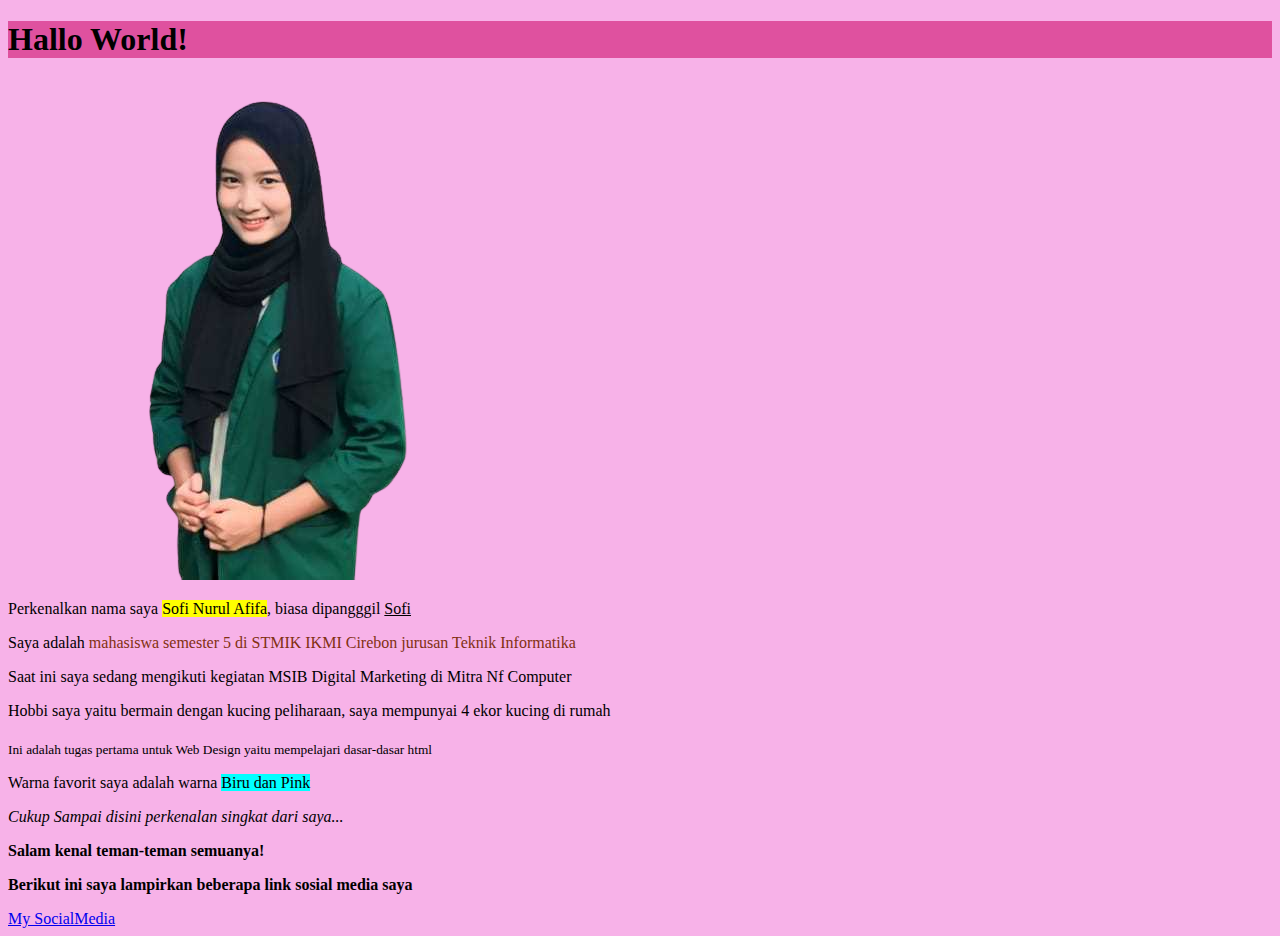
<file: SOFI NURUL AFIFA-STMIK IKMI Cirebon-Grup 6.html>
<!DOCTYPE html>
<html>
<head>
<title>Hallo World Html</title>
</head>
<body style="background-color:rgb(247, 178, 232);">
<h1 style="background-color:rgb(223, 81, 159);">Hallo World!</h1>
<img src="sofii.png" alt="Pas foto sofi">
<p>Perkenalkan nama saya <mark>Sofi Nurul Afifa</mark>, biasa dipangggil <ins>Sofi</ins></p>
<p>Saya adalah <span style="color: rgb(129, 48, 17);">mahasiswa semester 5 di STMIK IKMI Cirebon jurusan Teknik Informatika</spanstyle></p>
<p>Saat ini saya sedang mengikuti kegiatan MSIB Digital Marketing di Mitra Nf Computer</p>
<p>Hobbi saya yaitu bermain dengan kucing peliharaan, saya mempunyai 4 ekor kucing di rumah</p>
<p><sub>Ini adalah tugas pertama untuk Web Design yaitu mempelajari dasar-dasar html</sub></p>
<p>Warna favorit saya adalah warna <span style="background-color:aqua;"> Biru dan Pink</span></p>
<p><i>Cukup Sampai disini perkenalan singkat dari saya...</i></p>
<p><b>Salam kenal teman-teman semuanya!</b></p>
<p><b>Berikut ini saya lampirkan beberapa link sosial media saya</b></p>
<a href="https://taplink.cc/sofinurulafifa_">My SocialMedia</a>

</body>
</html>
</file>
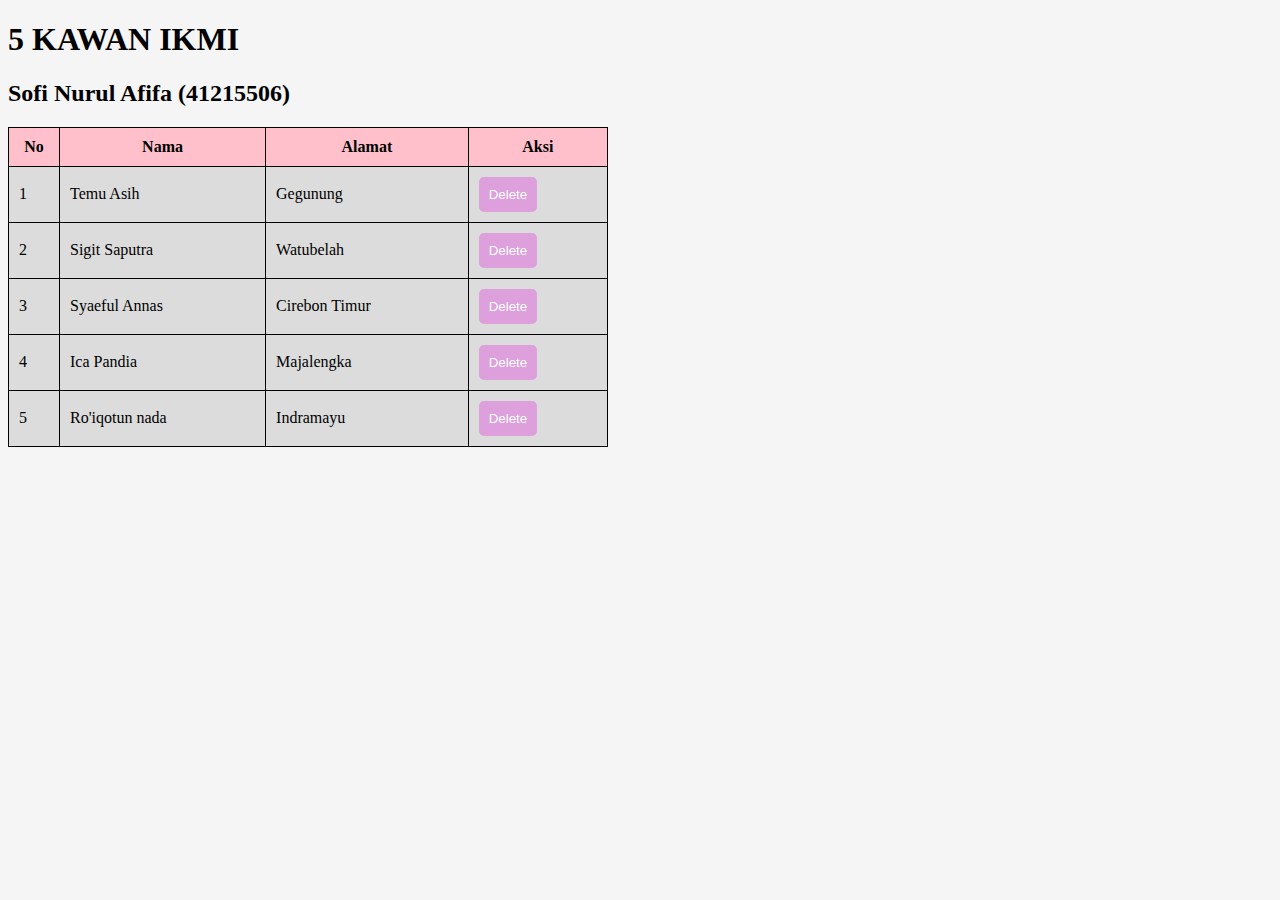
<file: Tabeljquery.html>
<!DOCTYPE html>
<html>
<head>
	<meta charset="utf-8">
	<meta name="viewport" content="width=device-width, initial-scale=1">
	<title>Tabel jQuery</title>
	<style>
		body {
    background-color: whitesmoke;
}

h1 {
    cursor: pointer;
    transition: 0.2s;
}

h1:hover {
    letter-spacing: 0.5px;
    text-decoration: underline;
}

table {
    border-collapse: collapse;
    width: 100%;
    max-width: 600px;
}

table th, table td {
    border: 1px solid;
    padding: 10px;
}

table th {
    background-color: pink;
}

table tr {
    background-color: gainsboro;
}

table tr:hover {
    background-color: hotpink;
}

.nama:hover {
    cursor: pointer;
}

.alamat:hover {
    cursor: pointer;
}

.kembali {
    background-color: rosybrown;
    color: white;
    border: none;
    border-radius: 5px;
    display: inline-block;
    padding: 10px;
    transition: 0.2s;
}

.kembali:hover {
    cursor: pointer;
    background-color: plum;
}

.hapus {
    background-color: plum;
    color: white;
    border: none;
    border-radius: 5px;
    display: inline-block;
    padding: 10px;
    transition: 0.2s;
}

.hapus:hover {
    cursor: pointer;
    background-color: plum;
}
	</style>
</head>
<body>
	<h1>5 KAWAN IKMI</h1>
    <h2>Sofi Nurul Afifa (41215506)</h2>
	<div class="content">
		<table>
			<thead>
				<tr>
					<th width="30">No</th>
					<th>Nama</th>
					<th>Alamat</th>
					<th>Aksi</th>
				</tr>
			</thead>
			<tbody>
				<tr id="row_1">
					<td>1</td>
					<td class="nama">Temu Asih</td>
					<td class="Asal">Gegunung</td>
					<td><button class="hapus" id="hapus_1">Delete</button></td>
				</tr>
				<tr id="row_2">
					<td>2</td>
					<td class="nama">Sigit Saputra</td>
					<td class="Asal">Watubelah</td>
					<td><button class="hapus" id="hapus_2">Delete</button></td>
				</tr>
				<tr id="row_3">
					<td>3</td>
					<td class="nama">Syaeful Annas</td>
					<td class="Asal">Cirebon Timur</td>
					<td><button class="hapus" id="hapus_3">Delete</button></td>
				</tr>
				<tr id="row_4">
					<td>4</td>
					<td class="nama">Ica Pandia</td>
					<td class="Asal">Majalengka</td>
					<td><button class="hapus" id="hapus_4">Delete</button></td>
				</tr>
				<tr id="row_5">
					<td>5</td>
					<td class="nama">Ro'iqotun nada</td>
					<td class="Asal">Indramayu</td>
					<td><button class="hapus" id="hapus_5">Delete</button></td>
				</tr>
			</tbody>
		</table>
		<br>
		
	</div>

	<script src="https://cdnjs.cloudflare.com/ajax/libs/jquery/3.6.1/jquery.min.js" integrity="sha512-aVKKRRi/Q/YV+4mjoKBsE4x3H+BkegoM/em46NNlCqNTmUYADjBbeNefNxYV7giUp0VxICtqdrbqU7iVaeZNXA==" crossorigin="anonymous" referrerpolicy="no-referrer"></script>
	<script type="text/javascript">
		$(document).ready(function(){
			$('.nama').click(function(){
				let nama = $(this).text()
				let edit = prompt('Edit Nama:', nama)

				if(!edit) return
				$(this).text(edit)
			})
			$('.alamat').click(function(){
				let alamat = $(this).text()
				let edit = prompt('Edit Alamat:', alamat)

				if(!edit) return
				$(this).text(edit)
			})
			$('.hapus').click(function(){
				let yakin = confirm('Anda yakin ingin menghapusnya?')

				if(!yakin) return
				let id = $(this).prop('id')
				let rid = id.split('_')
				let baris = rid[1]
				$('#row_'+baris).slideUp()
			})
		})
	</script>
</body>
</html>
</file>
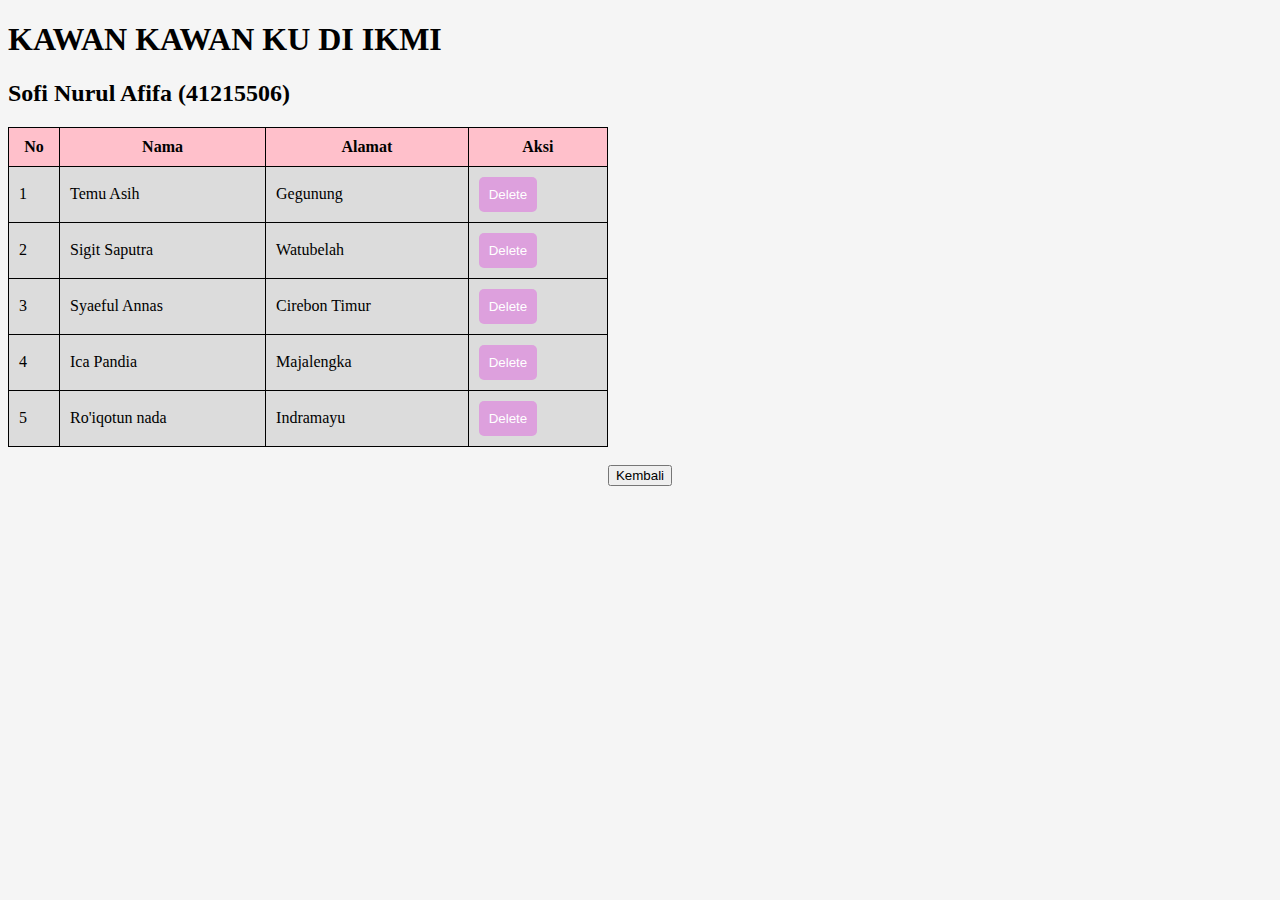
<file: TabeljqueryFadeOut.html>
<!DOCTYPE html>
<html>
<head>
	<meta charset="utf-8">
	<meta name="viewport" content="width=device-width, initial-scale=1">
	<title>Tabel jQuery</title>
	<style>
		body {
    background-color: whitesmoke;
}

h1 {
    cursor: pointer;
    transition: 0.2s;
}

h1:hover {
    letter-spacing: 0.5px;
    text-decoration: underline;
}

table {
    border-collapse: collapse;
    width: 100%;
    max-width: 600px;
}

table th, table td {
    border: 1px solid;
    padding: 10px;
}

table th {
    background-color: pink;
}

table tr {
    background-color: gainsboro;
}

table tr:hover {
    background-color: hotpink;
}

.nama:hover {
    cursor: pointer;
}

.alamat:hover {
    cursor: pointer;
}

.kembali {
    background-color: rosybrown;
    color: white;
    border: none;
    border-radius: 5px;
    display: inline-block;
    padding: 10px;
    transition: 0.2s;
}

.kembali:hover {
    cursor: pointer;
    background-color: plum;
}

.hapus {
    background-color: plum;
    color: white;
    border: none;
    border-radius: 5px;
    display: inline-block;
    padding: 10px;
    transition: 0.2s;
}

.hapus:hover {
    cursor: pointer;
    background-color: plum;
}
	</style>
</head>
<body>
	<h1>KAWAN KAWAN KU DI IKMI</h1>
    <h2>Sofi Nurul Afifa (41215506)</h2>
	<div class="content">
		<table>
			<thead>
				<tr>
					<th width="30">No</th>
					<th>Nama</th>
					<th>Alamat</th>
					<th>Aksi</th>
				</tr>
			</thead>
			<tbody>
				<tr id="row_1">
					<td>1</td>
					<td class="nama">Temu Asih</td>
					<td class="Asal">Gegunung</td>
					<td><button class="hapus" id="hapus_1">Delete</button></td>
				</tr>
				<tr id="row_2">
					<td>2</td>
					<td class="nama">Sigit Saputra</td>
					<td class="Asal">Watubelah</td>
					<td><button class="hapus" id="hapus_2">Delete</button></td>
				</tr>
				<tr id="row_3">
					<td>3</td>
					<td class="nama">Syaeful Annas</td>
					<td class="Asal">Cirebon Timur</td>
					<td><button class="hapus" id="hapus_3">Delete</button></td>
				</tr>
				<tr id="row_4">
					<td>4</td>
					<td class="nama">Ica Pandia</td>
					<td class="Asal">Majalengka</td>
					<td><button class="hapus" id="hapus_4">Delete</button></td>
				</tr>
				<tr id="row_5">
					<td>5</td>
					<td class="nama">Ro'iqotun nada</td>
					<td class="Asal">Indramayu</td>
					<td><button class="hapus" id="hapus_5">Delete</button></td>
				</tr>
			</tbody>
		</table>
		<br>
		
	</div>

	<script src="https://cdnjs.cloudflare.com/ajax/libs/jquery/3.6.1/jquery.min.js" integrity="sha512-aVKKRRi/Q/YV+4mjoKBsE4x3H+BkegoM/em46NNlCqNTmUYADjBbeNefNxYV7giUp0VxICtqdrbqU7iVaeZNXA==" crossorigin="anonymous" referrerpolicy="no-referrer"></script>
	<script type="text/javascript">
		$(document).ready(function(){
			$('.nama').click(function(){
				let nama = $(this).text()
				let edit = prompt('Edit Nama:', nama)

				if(!edit) return
				$(this).text(edit)
			})
			$('.alamat').click(function(){
				let alamat = $(this).text()
				let edit = prompt('Edit Alamat:', alamat)

				if(!edit) return
				$(this).text(edit)
			})
			$('.hapus').click(function(){
				let yakin = confirm('Anda yakin ingin menghapusnya?')

				if(!yakin) return
				let id = $(this).prop('id')
				let rid = id.split('_')
				let baris = rid[1]
				$('#row_'+baris).slideUp()
			})
		})
	</script>
<div class="tengah" align="center">
        <button onclick="document.location.href = 'index.html'" type="button" class="tombol">Kembali</button>
</div>
<br>
</body>
</html>
</file>
<file: style-sofi.css>
body{
    height: 2800px;
    width: 100%;
    background: rgb(255, 195, 226);
}

.keshi{
    margin-left: 10%;
   color : black;
}
h3 {
    margin-left: 10%;
}
h2{
    margin: 1%;
    text-align: center;
}
.jeykey{
    border-radius: 10px;
    background-color:rgb(244, 8, 153); 
    width: 80%;
    display: flex;
    justify-content:center;
    margin: auto;
    flex-direction: column;
    padding: 5px;
    
}

.niki{
    display: flex;
    justify-content:flex-start;
    width: 100%;
    border: 1px solid rgb(23, 18, 94);
    border-radius: 3px;
    height: 25px;
    align-items: center;
    -webkit-border-radius: 3px;
    -moz-border-radius: 3px;
    -ms-border-radius: 3px;
    -o-border-radius: 3px;
}

span {
    margin-bottom: 1%;
    font-size:20px;
    display: flex;
    justify-content: flex-start;
   
}
hr{
    display: block;
    margin: auto;
    height: 10px;
    width: 100%;
    background:rgb(253, 2, 136)}

.karin{
    display: flex;
    flex-direction: column;
    justify-content: flex-end;
    align-items: flex-end;
}
.y{
    margin-right: 2%;
}
a{
    text-decoration: none;
    color: black;

}
@media screen and (max-width:600px) {
    .y{ margin-right: 7.5%; 

    }
}

.winter{
    text-align: center;
    border-color: rgb(252, 128, 205);
    cursor: pointer;
    border-radius: 20px;
    margin-top: 20px;
    transition: 0.3s;
    padding: 12px 16px;
    background-color: rgb(252, 128, 205);
    font-family: 'Lucida Sans', 'Lucida Sans Regular', 'Lucida Grande', 'Lucida Sans Unicode', Geneva, Verdana, sans-serif;
    color: black;
    font-weight: bold;
 }
</file>
<file: css_kops.css>
body{
    background-color:beige;
}
.surat{
    width: 800px;
    height: 870px;
    padding: 20px;
    background-color: white;
    margin: 0;
}

.duwur{
    display: flex;
    align-items: center;
}

.logo{
    margin-left: 10px;
    margin-right: 10PX;
}

img{ 
    width: 100px;
    height: 100px;
    margin-right: 10px;
}

.stmik{
    letter-spacing: 10px;
    font-weight: bolder;
    color: red;
    line-height: 30px;
    font-size: 60px;
    margin: 0;
}

h5{
    margin-top: 10px;
}

.ikmi {
    font-size: 37px;
    line-height: 20px;
    letter-spacing: 7px;
    font-weight: bold;
    color: blue;
}

.kopi{
    display: flex;
}

.crb {
    
    line-height: 29px;
    font-size:22px;
    letter-spacing: 3px;
    font-weight: bold;
    color: green;
}
.iya{
    font-size: 15px;
    margin-bottom: 5px;
    
}

.yupi{
    text-align: left;
    margin-left: 20px;
}
.almt{
    letter-spacing: 3px;
    font-weight: bold;
}

.skt{
    background-color: tomato;
    text-align: center;
    color: white;
    padding: 2px;
    width: 55%;
}

.banpt{
    background-color: green;
    text-align: center;
    color: white;
    padding: 2px;
    width: 45%;
    
}

.akreditasi{
    display: flex;
    width: 100%;
    margin-top: 5px;
    align-items: center;
}

.hal{
    text-align: center;
    margin-top: 25px;
}

.judul{
    font-size: 17px;
    text-decoration: underline;
    font-weight: bold;
    letter-spacing: 2px;
}
</file>
